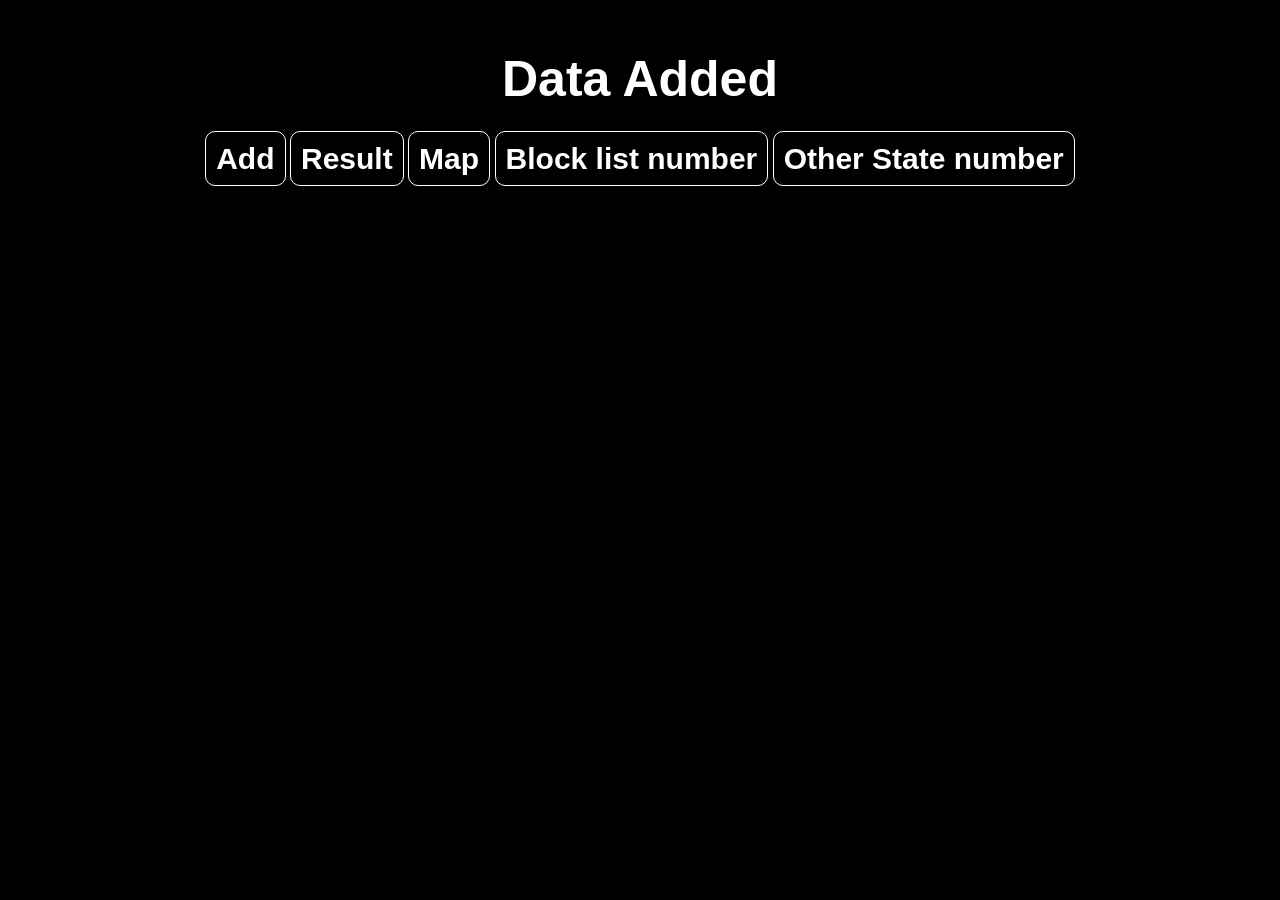
<file: templates/home.html>
<!DOCTYPE html>
        <html lang="en">
        <head>
            <meta charset="UTF-8">
            <meta name="viewport" content="width=device-width, initial-scale=1.0">
            <meta http-equiv="X-UA-Compatible" content="ie=edge">
            <style>
                body{
                    background-color: black;
                    font-family: sans-serif;
                    text-align: center;
                }h1{
                    font-size: 50px;
                    font-weight: bold;
                    color: white;
                    text-align: center;
                    margin-top: 50px;
                }a{

                    text-decoration: none;
                    color: white;
                    text-align: center;
                    margin-top: 50px;
                    font-size: 30px;
                    font-weight: bold;
                    border: 1px solid white;
                    padding: 10px;
                    border-radius: 10px;
                }
            </style>
            <title>Document</title>
        </head>
        <body>
            <h1>Data Added</h1>
            <a href="/add">Add</a>
            <a href="/result">Result</a>
            <a href="/map">Map</a>
			<a href="/block">Block list number</a>
            <a href="/other">Other State number</a>
        </body>
        </html>
</file>
